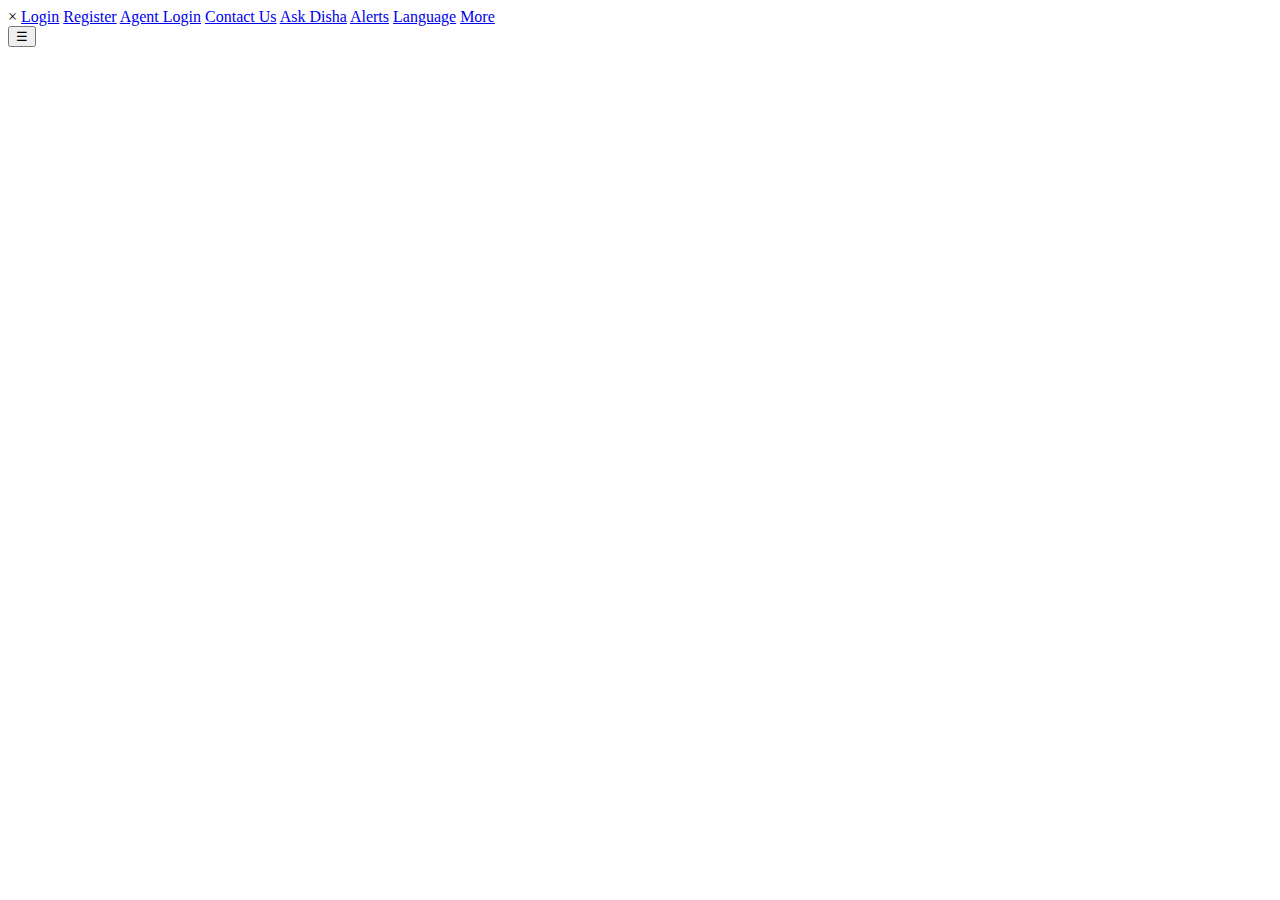
<file: collapsed_bar.html>
<!DOCTYPE html>
<html lang="en">
<head>
    <meta charset="UTF-8">
    <meta http-equiv="X-UA-Compatible" content="IE=edge">
    <meta name="viewport" content="width=device-width, initial-scale=1.0">
    <title>Document</title>
</head>
<style>


</style>
<body>
    <div id="mySidebar" class="sidebar">
        <a class="closebtn" onclick="closeNav()">&times;</a>
        <a href="#">Login</a>
        <a href="#">Register</a>
        <a href="#">Agent Login</a>
        <a href="#">Contact Us</a>
        <a href="#">Ask Disha</a>
        <a href="#">Alerts</a>
        <a href="#">Language</a>
        <a href="#">More</a>
    </div>
    <div class="main">
        <button class="openbtn" onclick="openNav()">&#9776;</button>

    </div>
    
</body>
<script>
function openNav(){
    document.getElementById("mySidebar").style.width="250px";
    // document.getElementById("main").style.marginLeft="250px";
}
function closeNav(){
    document.getElementById("mySidebar").style.width = "0rem";
    // document.getElementById("main").style.marginLeft= "0rem";
}    
</script>
</html>
</file>
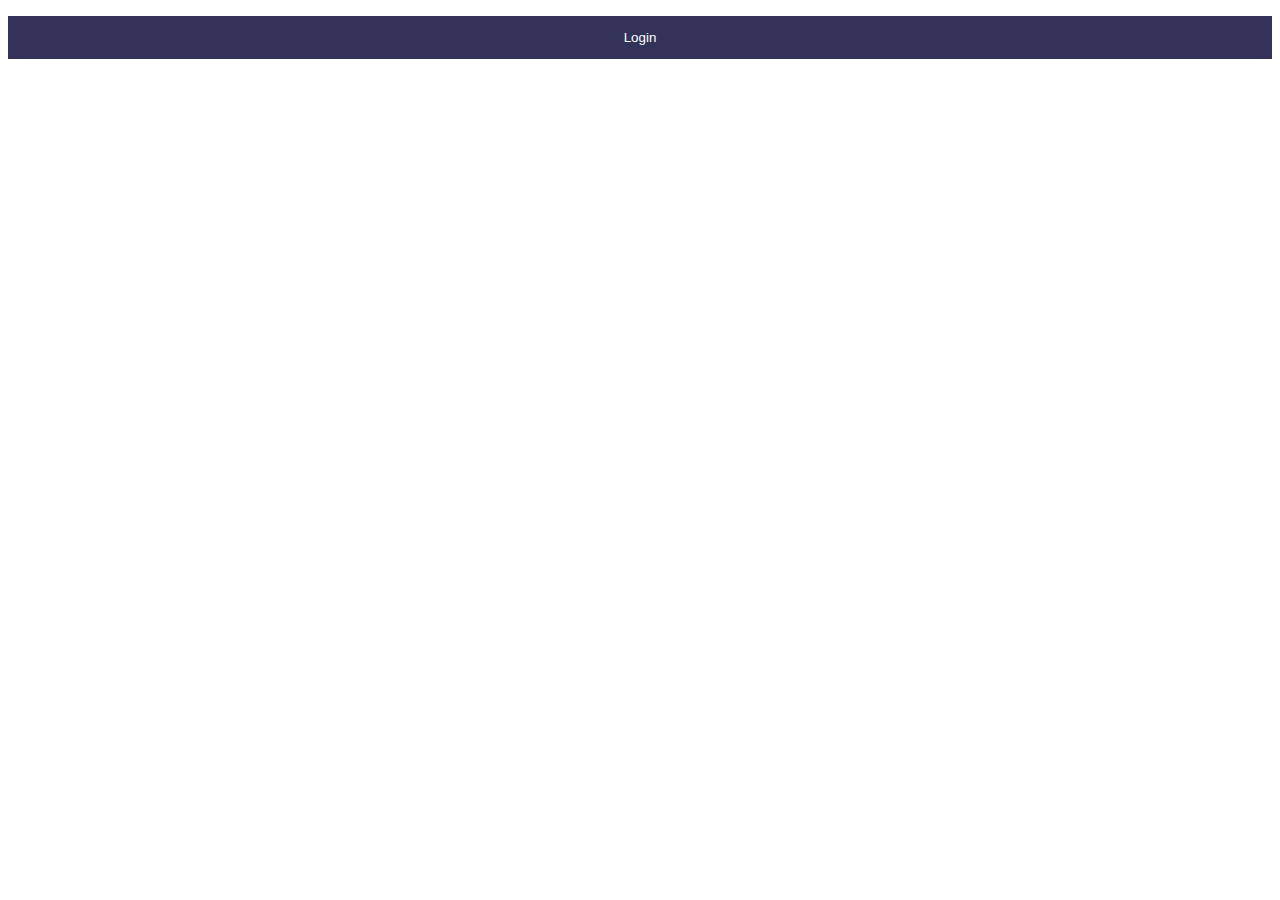
<file: login.html>
<!DOCTYPE html>
<html lang="en">
<head>
    <meta charset="UTF-8">
    <meta http-equiv="X-UA-Compatible" content="IE=edge">
    <meta name="viewport" content="width=device-width, initial-scale=1.0">
    <title>Login</title>
    <link href="https://cdn.jsdelivr.net/npm/bootstrap@5.2.1/dist/css/bootstrap.min.css" rel="stylesheet" integrity="sha384-iYQeCzEYFbKjA/T2uDLTpkwGzCiq6soy8tYaI1GyVh/UjpbCx/TYkiZhlZB6+fzT" crossorigin="anonymous">

</head>
<style>
   form {
  border: 3px solid #f1f1f1;
}

/* Full-width inputs */
input[type=text], input[type=password] {
  width: 100%;
  padding: 12px 20px;
  margin: 8px 0;
  display: inline-block;
  border: 1px solid #ccc;
  box-sizing: border-box;
}

/* Set a style for all buttons */
button {
  background-color: rgb(51, 51, 89);
  color: white;
  padding: 14px 20px;
  margin: 8px 0;
  border: none;
  cursor: pointer;
  width: 100%;
}

/* Add a hover effect for buttons */
button:hover {
  opacity: 0.8;
}

/* Extra style for the cancel button (red) */
.cancelbtn {
  width: auto;
  padding: 10px 18px;
  background-color: #f44336;
}

/* Center the avatar image inside this container */
.imgcontainer {
  text-align: center;
  margin: 24px 0 12px 0;
}

/* Avatar image */
img.avatar {
  width: 40%;
  border-radius: 50%;
}

/* Add padding to containers */
.container {
  padding: 16px;
}

/* The "Forgot password" text */
span.psw {
  float: right;
  padding-top: 16px;
}

/* Change styles for span and cancel button on extra small screens */
@media screen and (max-width: 300px) {
  span.psw {
    display: block;
    float: none;
  }
  .cancelbtn {
    width: 100%;
  }
}



 /* The Modal (background) */
 .modal {
  display: none; /* Hidden by default */
  position: fixed; /* Stay in place */
  z-index: 1; /* Sit on top */
  left: 0;
  top: 0;
  width: 100%; /* Full width */
  height: 100%; /* Full height */
  overflow: auto; /* Enable scroll if needed */
  background-color: rgb(0,0,0); /* Fallback color */
  background-color: rgba(0,0,0,0.4); /* Black w/ opacity */
  padding-top: 60px;
}

/* Modal Content/Box */
.modal-content {
  background-color: #fefefe;
  margin: 5px auto; /* 15% from the top and centered */
  border: 1px solid #888;
  width: 80%; /* Could be more or less, depending on screen size */
}

/* The Close Button */
.close {
  /* Position it in the top right corner outside of the modal */
  position: absolute;
  right: 25px;
  top: 0;
  color: #000;
  font-size: 35px;
  font-weight: bold;
}

/* Close button on hover */
.close:hover,
.close:focus {
  color: red;
  cursor: pointer;
}

/* Add Zoom Animation */
.animate {
  -webkit-animation: animatezoom 0.6s;
  animation: animatezoom 0.6s
}

@-webkit-keyframes animatezoom {
  from {-webkit-transform: scale(0)}
  to {-webkit-transform: scale(1)}
}

@keyframes animatezoom {
  from {transform: scale(0)}
  to {transform: scale(1)}
} 
</style>
<body>
   


       <!-- Button to open the modal login form -->
<button onclick="document.getElementById('id01').style.display='block'">Login</button>

<!-- The Modal -->
<div id="id01" class="modal">
  <span onclick="document.getElementById('id01').style.display='none'"
class="close" title="Close Modal">&times;</span>

  <!-- Modal Content -->
  <form class="modal-content animate" action="/action_page.php">
    

    <div class="container">
      <label for="uname"><b>Username</b></label>
      <input type="text" placeholder="Enter Username" name="uname" required>

      <label for="psw"><b>Password</b></label>
      <input type="password" placeholder="Enter Password" name="psw" required>

      <button type="submit">Login</button>
      <label>
        <input type="checkbox" checked="checked" name="remember"> Remember me
      </label>
    </div>

    <div class="container" style="background-color:#f1f1f1">
      <button type="button" onclick="document.getElementById('id01').style.display='none'" class="cancelbtn">Cancel</button>
      <span class="psw">Forgot <a href="#">password?</a></span>
    </div>
  </form>
</div> 
</body>
<script>
    // Get the modal
    var modal = document.getElementById('id01');
    
    // When the user clicks anywhere outside of the modal, close it
    window.onclick = function(event) {
      if (event.target == modal) {
        modal.style.display = "none";
      }
    }
    </script> 
</html>
</file>
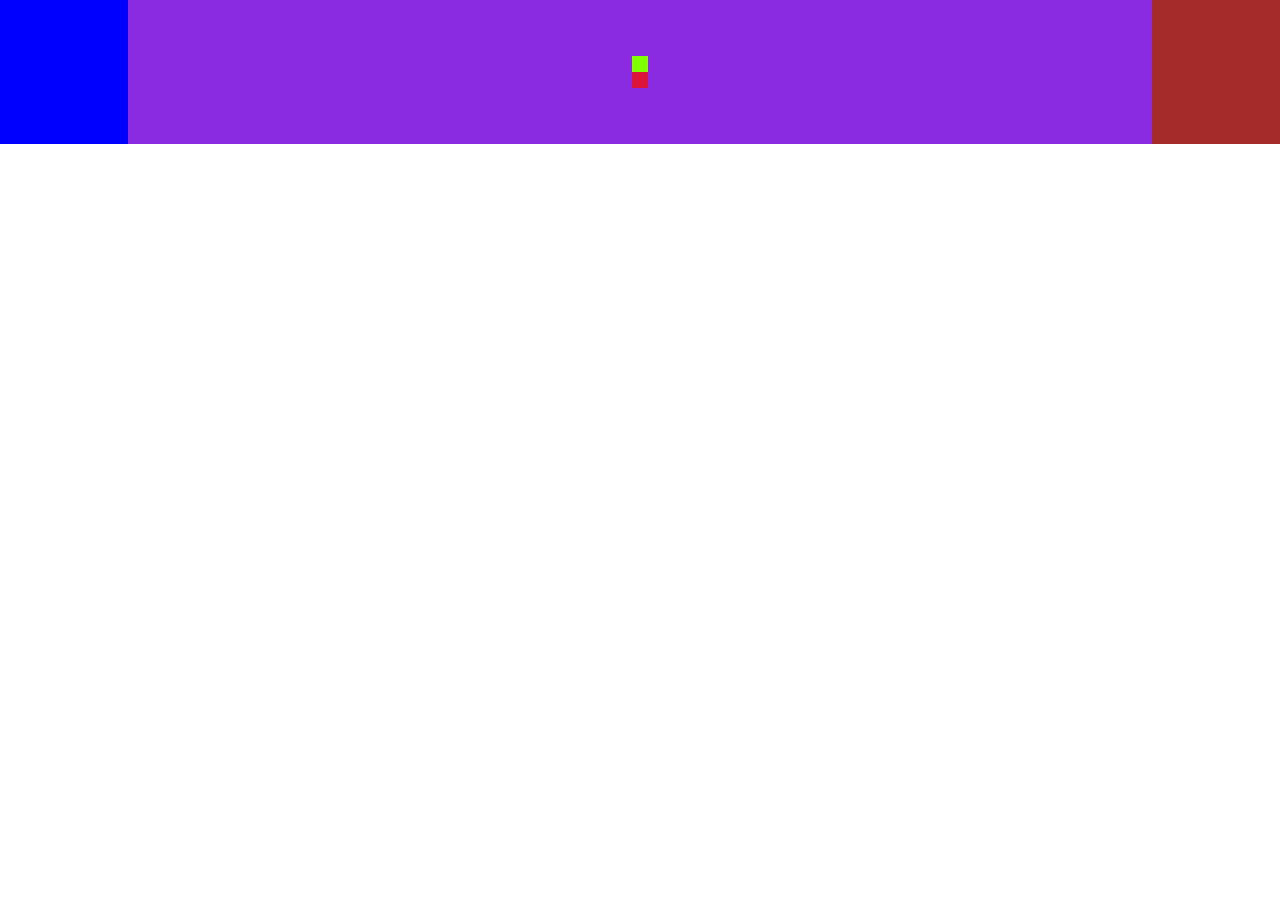
<file: navbar.html>
<!DOCTYPE html>
<html lang="en">
<head>
    <meta charset="UTF-8">
    <meta http-equiv="X-UA-Compatible" content="IE=edge">
    <meta name="viewport" content="width=device-width, initial-scale=1.0">
    <title>navbar

    </title>
</head>
<style>
    *{
        margin: 0%;
        padding: 0%;
    }
    .main_nav{
        background-color: aqua;
        height: 9rem;
        display: flex;
    }
    .f_logo{
        background-color: blue;
       
        width: 8rem;
    }
    .l_logo{
        background-color:brown;
        width: 8rem;
    }
    .navbar{
        background-color: blueviolet ;
        width: 80%;
        display: flex;
        flex-direction: column;
        align-items: center;
        justify-content: center;
    }
    .upbar{
        background-color: chartreuse;
        height: 1rem;
        width: 1rem;
    }
    .downbar{
        background-color: crimson;
        height: 1rem;
        width: 1rem;
    }

</style>
<body>
    <div class="main_nav">
        <div class="f_logo"></div>
        <div class="navbar">
            <div class="upbar"></div>
            <div class="downbar"></div>
        </div>
        <div class="l_logo"></div>
    </div>
</body>
</html>
</file>
